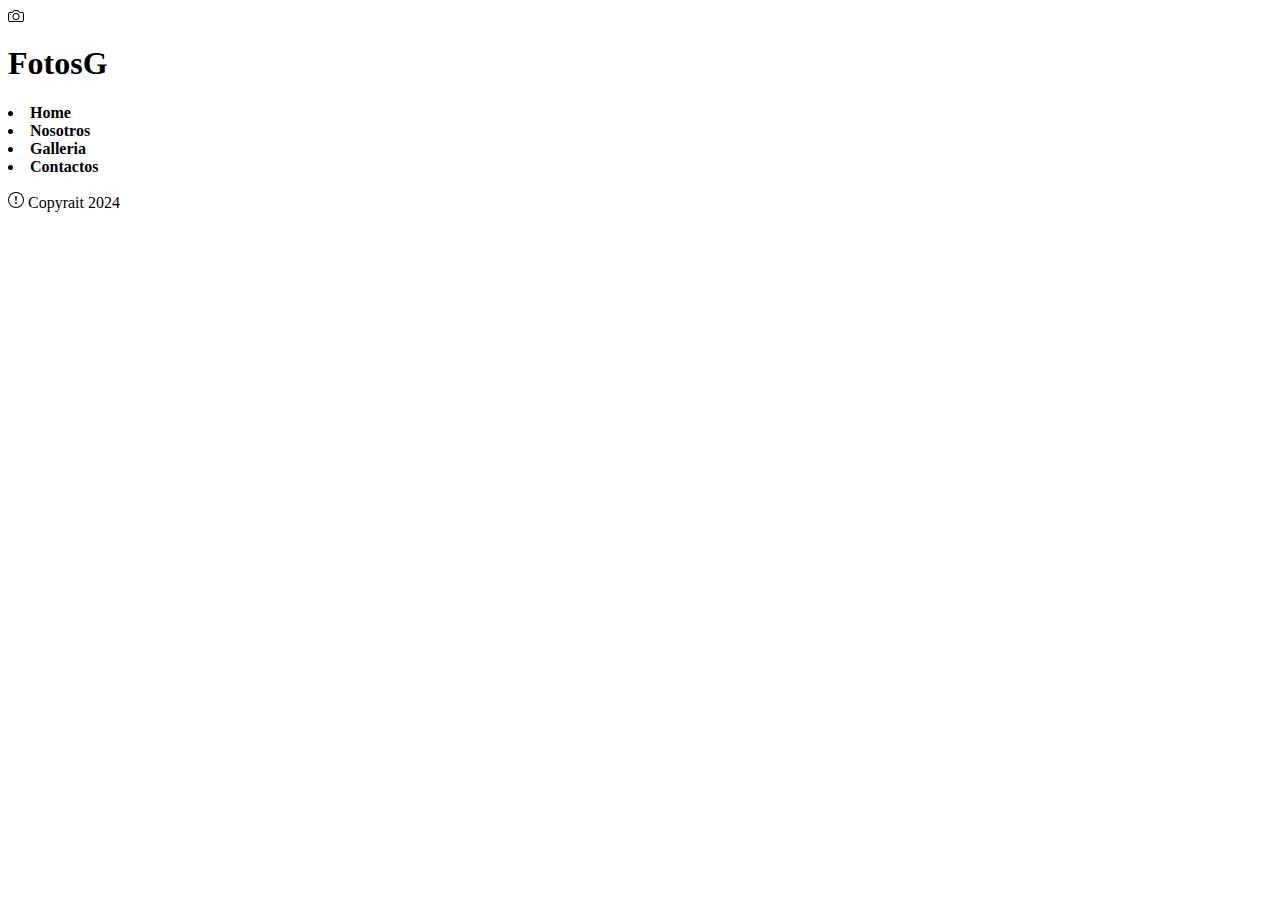
<file: src/app/app.component.html>
<html lang="es">
<head>
  <meta charset="UTF-8">
  <meta name="viewport" content="width=device-width, initial-scale=1.0">
  <title>Galleria de Fotos</title>
</head>
<body>

  <div class="container text-center">
    <div class="row align-items-center" id="up">
      <div class="col">
        <div class="container">
            <a class="navbar-brand" routerLink="home">
              <svg xmlns="http://www.w3.org/2000/svg" width="16" height="16" fill="currentColor" class="bi bi-camera" viewBox="0 0 16 16">
                <path d="M15 12a1 1 0 0 1-1 1H2a1 1 0 0 1-1-1V6a1 1 0 0 1 1-1h1.172a3 3 0 0 0 2.12-.879l.83-.828A1 1 0 0 1 6.827 3h2.344a1 1 0 0 1 .707.293l.828.828A3 3 0 0 0 12.828 5H14a1 1 0 0 1 1 1zM2 4a2 2 0 0 0-2 2v6a2 2 0 0 0 2 2h12a2 2 0 0 0 2-2V6a2 2 0 0 0-2-2h-1.172a2 2 0 0 1-1.414-.586l-.828-.828A2 2 0 0 0 9.172 2H6.828a2 2 0 0 0-1.414.586l-.828.828A2 2 0 0 1 3.172 4z"/>
                <path d="M8 11a2.5 2.5 0 1 1 0-5 2.5 2.5 0 0 1 0 5m0 1a3.5 3.5 0 1 0 0-7 3.5 3.5 0 0 0 0 7M3 6.5a.5.5 0 1 1-1 0 .5.5 0 0 1 1 0"/>
              </svg>
            </a>
          </div>            
      </div>
      <div class="col-6">
        <div ></div>
        <h1><b>FotosG</b></h1>
      </div>
      <div class="col">
      
    </div>
    </div>
    <div class="row">
      <div class="col" id="menu">
        <li routerLink="home"><b>Home</b></li>
        <li routerLink="nosotros"><b>Nosotros</b></li>
        <li routerLink="servicios"><b>Galleria</b></li>
        <li routerLink="contactos"><b>Contactos</b></li>
      </div>
      <div class="col-10">
        <router-outlet></router-outlet>
      </div>
      <div class="col">
      </div>
    </div>
    <div class="row" id="down">
        <div class="col">
          <p> <svg xmlns="http://www.w3.org/2000/svg" width="16" height="16" fill="currentColor" class="bi bi-exclamation-circle" viewBox="0 0 16 16">
            <path d="M8 15A7 7 0 1 1 8 1a7 7 0 0 1 0 14m0 1A8 8 0 1 0 8 0a8 8 0 0 0 0 16"/>
            <path d="M7.002 11a1 1 0 1 1 2 0 1 1 0 0 1-2 0M7.1 4.995a.905.905 0 1 1 1.8 0l-.35 3.507a.552.552 0 0 1-1.1 0z"/>
          </svg> Copyrait 2024</p>
        </div>
    </div>
    
</div>
</body>
</html>
</file>
